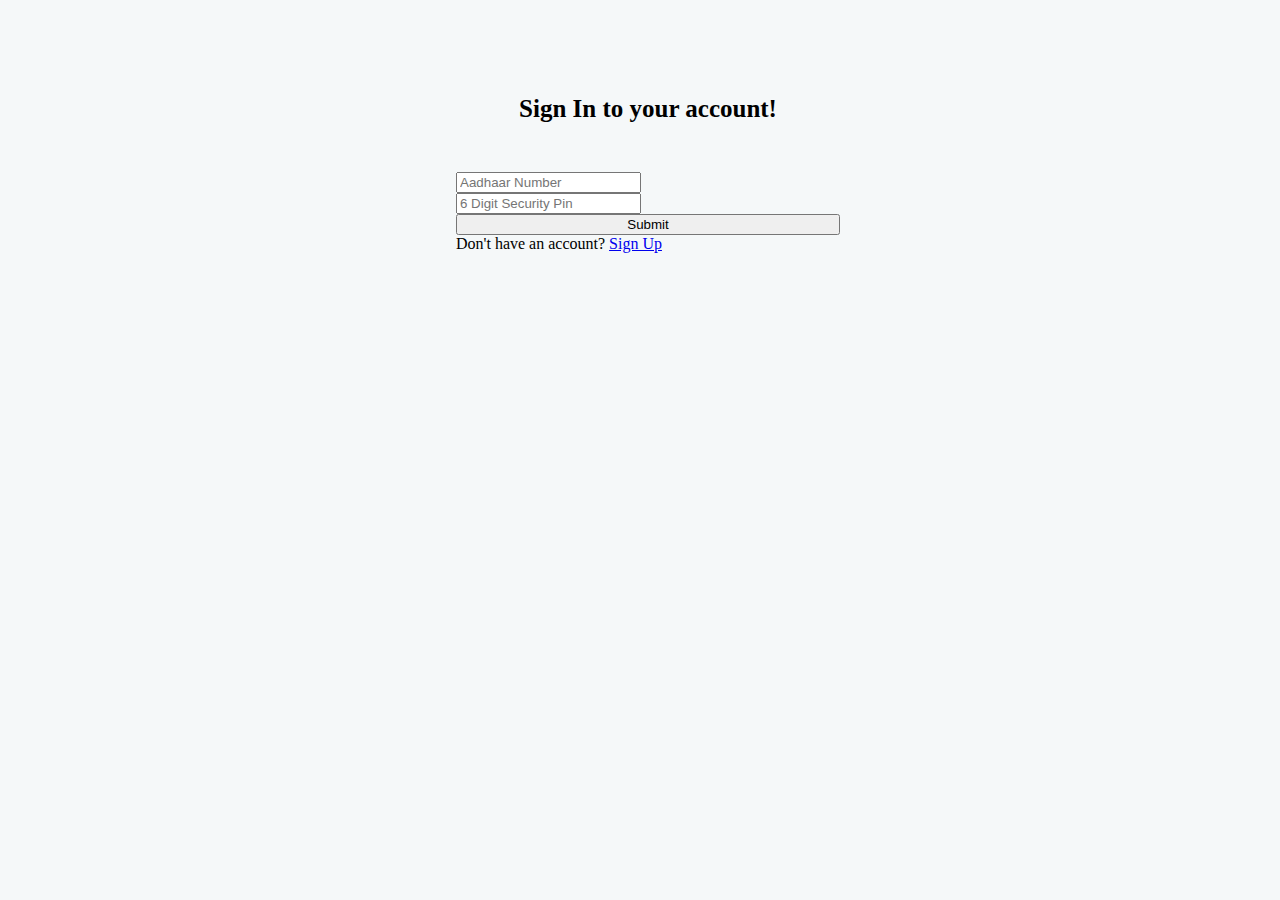
<file: templates/signin.html>
<!doctype html>
<html lang="en">

<head>
    <!-- Required meta tags -->
    <meta charset="utf-8">
    <meta name="viewport" content="width=device-width, initial-scale=1">

    <!-- Bootstrap CSS -->
    <link href="https://cdn.jsdelivr.net/npm/bootstrap@5.1.3/dist/css/bootstrap.min.css" rel="stylesheet"
        integrity="sha384-1BmE4kWBq78iYhFldvKuhfTAU6auU8tT94WrHftjDbrCEXSU1oBoqyl2QvZ6jIW3" crossorigin="anonymous">

    <title>Hello, world!</title>
</head>

<body style="background-color: #F5F8F9;">
    <div style="display:flex;position: absolute;width: 100%;justify-content:center;align-items:center;top: 2rem;">
        <form action="profile" method="POST" style="width:30%;border-radius: 20px;" class="shadow-lg p-3 mb-5 bg-white text-dark">
            <center style="font-size: 25px;">
                <h4 style="padding-bottom: 15px;padding-top: 30px;">Sign In to your account!</h4>
            </center>

            <!-- Number input -->
            <div class="form-outline mb-4">
                <input name="aadhaar" type="number" id="form6Example6" class="form-control" pattern="^\d{12}$" required
                    placeholder="Aadhaar Number" />
            </div>
            <!-- Number input -->
            <div class="form-outline mb-4">
                <input name="password" type="password" id="form6Example6" class="form-control" pattern="[1-9]{1}[0-9]{5}" maxlength="6"
                    required placeholder="6 Digit Security Pin" />
            </div>



            <!-- Submit button -->
            <button type="submit" value="submit" class="btn btn-primary btn-block mb-4" style="width: 100%;">Submit</button>

            <!-- Checkbox
                <div class="form-check d-flex justify-content-center mb-4">
                    <input class="form-check-input me-2" type="checkbox" value="" id="form6Example8" checked />
                    <label class="form-check-label" for="form6Example8"> Create an account? </label>
                </div> -->

            Don't have an account? <a href="/signup.html"> Sign Up</a>
        </form>

    </div>
    <!-- Option 1: Bootstrap Bundle with Popper -->
    <script src="https://cdn.jsdelivr.net/npm/bootstrap@5.1.3/dist/js/bootstrap.bundle.min.js"
        integrity="sha384-ka7Sk0Gln4gmtz2MlQnikT1wXgYsOg+OMhuP+IlRH9sENBO0LRn5q+8nbTov4+1p"
        crossorigin="anonymous"></script>

    <!-- Option 2: Separate Popper and Bootstrap JS -->

    <script src="https://cdn.jsdelivr.net/npm/@popperjs/core@2.10.2/dist/umd/popper.min.js"
        integrity="sha384-7+zCNj/IqJ95wo16oMtfsKbZ9ccEh31eOz1HGyDuCQ6wgnyJNSYdrPa03rtR1zdB"
        crossorigin="anonymous"></script>
    <script src="https://cdn.jsdelivr.net/npm/bootstrap@5.1.3/dist/js/bootstrap.min.js"
        integrity="sha384-QJHtvGhmr9XOIpI6YVutG+2QOK9T+ZnN4kzFN1RtK3zEFEIsxhlmWl5/YESvpZ13"
        crossorigin="anonymous"></script>

</body>

</html>
</file>
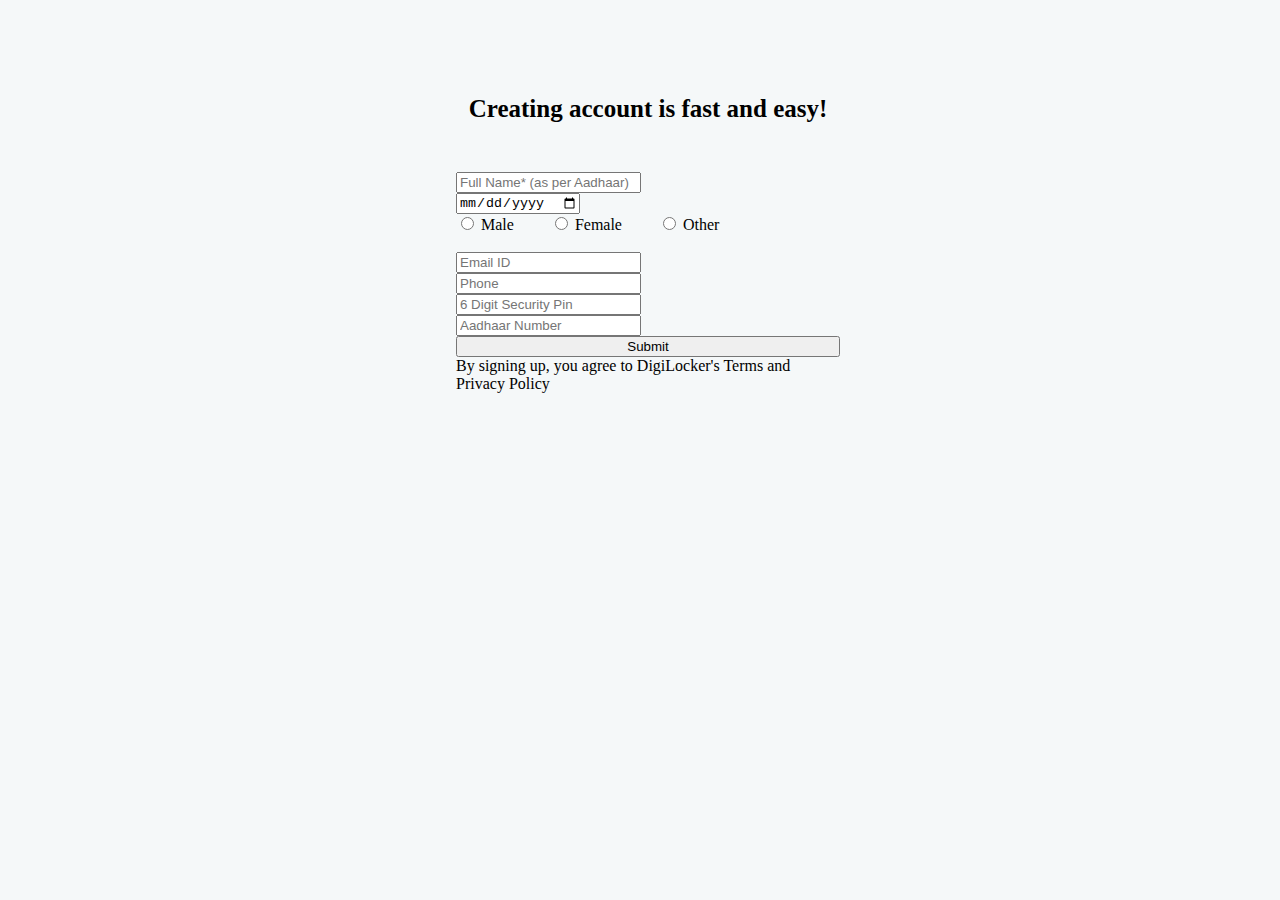
<file: templates/signup.html>
<!doctype html>
<html lang="en">

<head>
    <!-- Required meta tags -->
    <meta charset="utf-8">
    <meta name="viewport" content="width=device-width, initial-scale=1">

    <!-- Bootstrap CSS -->
    <link href="https://cdn.jsdelivr.net/npm/bootstrap@5.1.3/dist/css/bootstrap.min.css" rel="stylesheet"
        integrity="sha384-1BmE4kWBq78iYhFldvKuhfTAU6auU8tT94WrHftjDbrCEXSU1oBoqyl2QvZ6jIW3" crossorigin="anonymous">

    <title>Hello, world!</title>
</head>

<body style="background-color: #F5F8F9;">
    <div style="display:flex;position: absolute;width: 100%;justify-content:center;align-items:center;top: 2rem;">
        <form action="signin" method="POST" style="width:30%;border-radius: 20px;" class="shadow-lg p-3 mb-5 bg-white text-dark">
            <center style="font-size: 25px;">
                <h4 style="padding-bottom: 15px;padding-top: 30px;">Creating account is fast and easy!</h4>
            </center>

            <!-- Text input -->
            <div class="form-outline mb-4">
                <input type="text" name="name" id="form6Example3" class="form-control" required placeholder="Full Name* (as per Aadhaar)"/>
            </div>

            <!-- Date input -->
            <div class="form-outline mb-4">
                <input type="date" name='date' id="form6Example4" class="form-control" required placeholder="DOB"/>
            </div>


            <!-- Date input -->
            <!-- <div class="form-control mb-4"> -->
            <input type="radio" id="html" name="gender" value="male" required>
            <label for="html">Male</label>&nbsp;&nbsp;&nbsp;&nbsp;&nbsp;&nbsp;&nbsp;&nbsp;
            <input type="radio" id="css" name="gender" value="female" required>
            <label for="css">Female</label>&nbsp;&nbsp;&nbsp;&nbsp;&nbsp;&nbsp;&nbsp;&nbsp;
            <input type="radio" id="javascript" name="gender" value="others" required>
            <label for="javascript">Other</label><br><br>
            <!-- </div> -->

            <!-- Email input -->
            <div class="form-outline mb-4">
                <input name="email" type="email" id="form6Example5" class="form-control" required placeholder="Email ID"/>
            </div>

            <!-- Number input -->
            <div class="form-outline mb-4">
                <input type="phone" name="phone" id="form6Example6" class="form-control" pattern="[1-9]{1}[0-9]{9}" maxlength="10"
                    required placeholder="Phone"/>
            </div>

            <!-- Number input -->
            <div class="form-outline mb-4">
                <input type="password" name="password" id="form6Example6" class="form-control" pattern="[1-9]{1}[0-9]{5}" maxlength="6"
                    required placeholder="6 Digit Security Pin"/>
            </div>

            <!-- Number input -->
            <div class="form-outline mb-4">
                <input type="number" name="aadhar" id="form6Example6" class="form-control" pattern="^\d{12}$" required placeholder="Aadhaar Number"/>
            </div>

            <!-- Checkbox
            <div class="form-check d-flex justify-content-center mb-4">
                <input class="form-check-input me-2" type="checkbox" value="" id="form6Example8" checked />
                <label class="form-check-label" for="form6Example8"> Create an account? </label>
            </div> -->

            <!-- Submit button -->
            <button type="submit" value="submit" class="btn btn-primary btn-block mb-4" style="width: 100%;">Submit</button>
            By signing up, you agree to DigiLocker's Terms and Privacy Policy
        </form>

    </div>
    <!-- Option 1: Bootstrap Bundle with Popper -->
    <script src="https://cdn.jsdelivr.net/npm/bootstrap@5.1.3/dist/js/bootstrap.bundle.min.js"
        integrity="sha384-ka7Sk0Gln4gmtz2MlQnikT1wXgYsOg+OMhuP+IlRH9sENBO0LRn5q+8nbTov4+1p"
        crossorigin="anonymous"></script>

    <!-- Option 2: Separate Popper and Bootstrap JS -->

    <script src="https://cdn.jsdelivr.net/npm/@popperjs/core@2.10.2/dist/umd/popper.min.js"
        integrity="sha384-7+zCNj/IqJ95wo16oMtfsKbZ9ccEh31eOz1HGyDuCQ6wgnyJNSYdrPa03rtR1zdB"
        crossorigin="anonymous"></script>
    <script src="https://cdn.jsdelivr.net/npm/bootstrap@5.1.3/dist/js/bootstrap.min.js"
        integrity="sha384-QJHtvGhmr9XOIpI6YVutG+2QOK9T+ZnN4kzFN1RtK3zEFEIsxhlmWl5/YESvpZ13"
        crossorigin="anonymous"></script>

</body>

</html>
</file>
